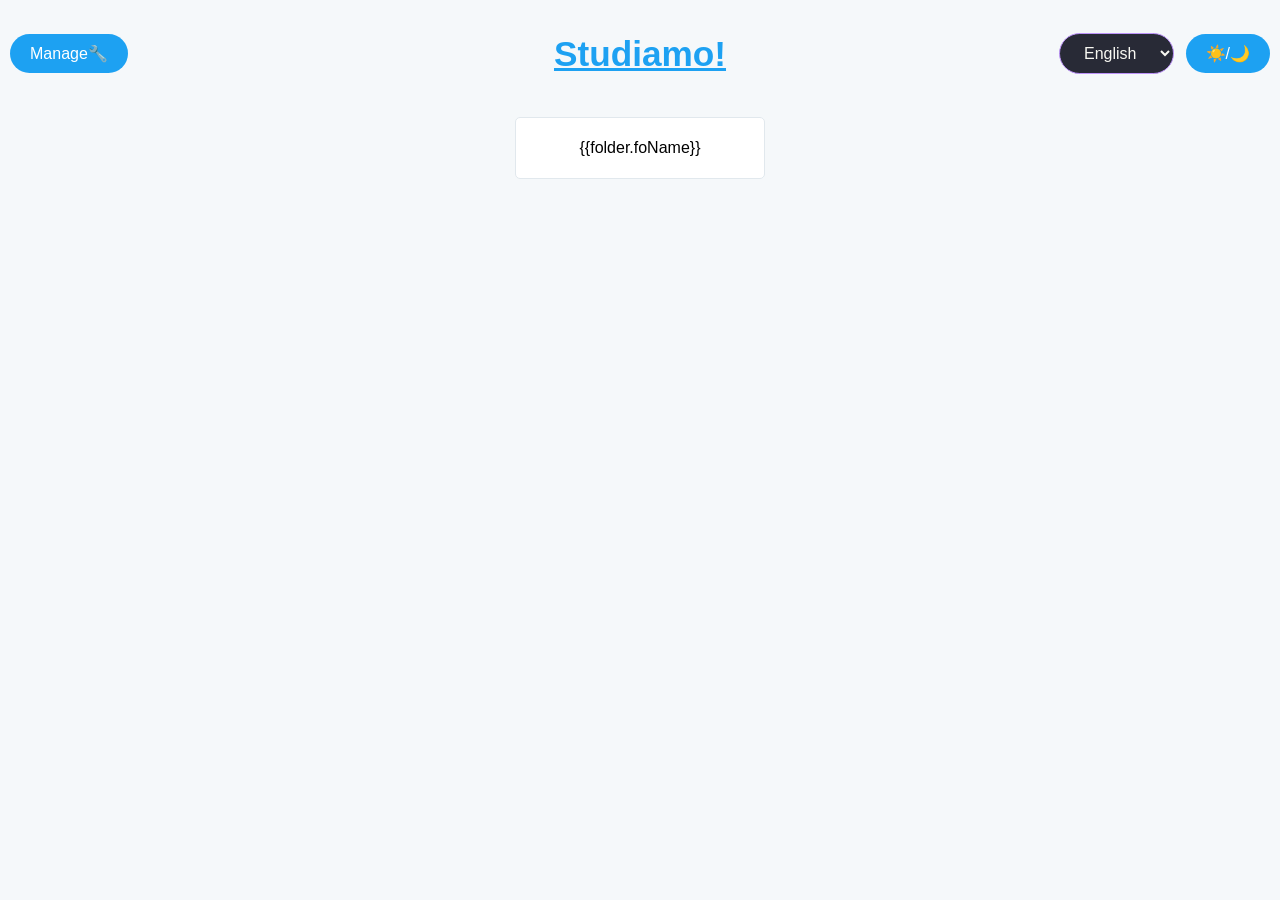
<file: src/main/resources/templates/index.html>
<!DOCTYPE html>
<html lang="en" xmlns:th="http://www.thymeleaf.org">
<head>
    <meta charset="UTF-8">
    <meta name="viewport" content="width=device-width, initial-scale=1"/>
    <title>Studiamo l'italiano</title>
    <script type="text/javascript" th:src="@{/static/js/jquery.min.js}"></script>
    <script type="text/javascript" th:src="@{/static/js/vue@2.6.20.min.js}"></script>
</head>
<body>
<div id="app">
    <div class="header">
        <a th:href="@{/}" class="header-text" th:text="#{index.title}">Studiamo!</a>
        <button @click="handleToManage" class="fix-button-left" th:text="#{index.manage}">Manage🔧</button>
        <button onclick="toggleDarkMode()" class="fix-button-right">☀️/🌙</button>
        <select class="fix-button-right-lang" v-model="selectedLanguage" @change="changeLanguage(selectedLanguage)">
            <option value="en_US">English</option>
            <option value="it_IT">Italiano</option>
            <option value="zh_CN">中文</option>
        </select>
    </div>

    <div id="folderList" class="list-content">
        <div v-for="folder in list" :key="folder.foPkid">
            <button class="list-item" @click="handleClickFolder(folder)" :disabled="folder.ifEmptyCards===1">
                {{folder.foName}}
            </button>
        </div>
    </div>

    <!--    <button type="button" style="margin: 10px">-->
    <!--        <a th:href="@{/(lang='en_US')}" id="a1">English</a>-->
    <!--        <a th:href="@{/(lang='zh_CN')}" id="a2">中文</a>-->
    <!--        <a th:href="@{/(lang='it_IT')}" id="a3">Italiano</a>-->
    <!--    </button>-->




</div>

</div>

<script type="text/javascript">
    function toggleDarkMode() {
        const currentMode = localStorage.getItem('mode') || 'dark';
        const newMode = currentMode === 'dark' ? 'light' : 'dark';

        document.documentElement.classList.toggle('dark-mode');

        localStorage.setItem('mode', newMode);
    }

    var getList = function () {
        var _this = this;
        var param = {
            foName: ""
        };
        $.ajax({
            type: "POST",
            url: "/quiz/folder/searchList",
            data: JSON.stringify(param),
            dataType: "json",
            contentType: "application/json",
            success: function (result) {
                if (result.status == 200) {
                    console.log(result)
                    _this.list = result.data;
                }
            },
            error: (error) => {
                alert(error.responseJSON.message)
                console.log('Error:', error);
            }
        });
    }
    new Vue({
        el: '#app',
        data() {
            return {
                list: [],
                searchList: '',
                selectedLanguage: this.getCookie('ClientLanguage') || 'zh_CN',  // 默认语言为英语,
            }
        },
        mounted() {
            this.handleDark()
            this.getList();
        },
        methods: {
            changeLanguage(selectedLanguage) {
                window.location.href = '/quiz/?lang=' + selectedLanguage
                this.setCookie('ClientLanguage', selectedLanguage, 365); // 设置 cookie 保持一年
            },
            // 获取 cookie
            getCookie(name) {
                let nameEQ = name + "=";
                let ca = document.cookie.split(';');
                for (let i = 0; i < ca.length; i++) {
                    let c = ca[i];
                    while (c.charAt(0) === ' ') c = c.substring(1, c.length);
                    if (c.indexOf(nameEQ) === 0) return c.substring(nameEQ.length, c.length);
                }
                return null;
            },
            // 设置 cookie
            setCookie(name, value, days) {
                let expires = "";
                if (days) {
                    let date = new Date();
                    date.setTime(date.getTime() + (days * 24 * 60 * 60 * 1000));
                    expires = "; expires=" + date.toUTCString();
                }
                document.cookie = name + "=" + (value || "") + expires + "; path=/";
            },
            handleClickFolder(folder) {
                window.location.href = '/quiz/portal/getFolder/' + folder.foPkid;
            },
            handleDark() {
                let mode = localStorage.getItem('mode')
                if (!mode) {
                    localStorage.setItem('mode', 'light');
                } else if (mode === 'dark') {
                    document.documentElement.classList.toggle('dark-mode');
                }
            },
            handleToManage() {
                window.location.href = "/quiz/portal/manage";
            },
            getList: getList,
        }
    })
</script>
</body>

<style>
    /* Dracula Theme Colors */
    :root {
        --dracula-bg: #282a36;
        --dracula-fg: #f8f8f2;
        --dracula-comment: #6272a4;
        --dracula-cyan: #8be9fd;
        --dracula-green: #50fa7b;
        --dracula-orange: #ffb86c;
        --dracula-pink: #ff79c6;
        --dracula-purple: #bd93f9;
        --dracula-red: #ff5555;
        --dracula-yellow: #f1fa8c;
    }

    body {
        margin: 0;
        font-family: -apple-system, BlinkMacSystemFont, 'Segoe UI', 'Roboto', 'Oxygen',
        'Ubuntu', 'Cantarell', 'Fira Sans', 'Droid Sans', 'Helvetica Neue',
        sans-serif;
        -webkit-font-smoothing: antialiased;
        -moz-osx-font-smoothing: grayscale;
        font-family: 'Arial', sans-serif;
        background-color: #f5f8fa;
        padding: 0;
    }

    .header {
        padding: 10px 20px;
        display: flex;
        justify-content: center;
        align-items: center;
        /*width: 100vw;*/
        /*background-color: #bcd2e8; !* Twitter-like blue background color *!*/
        /*border-bottom: 1px solid #0f89d1; !* Slightly darker border color *!*/
    }

    .header-text {
        color: #1da1f2;
        text-decoration: underline;
        text-align: center;
        display: block;
        font-size: 2.2em;
        margin-block-start: 0.67em;
        margin-block-end: 0.67em;
        margin-inline-start: 0px;
        margin-inline-end: 0px;
        font-weight: bold;
    }


    button, select {
        padding: 10px 20px;
        margin: 10px;
        border: none;
        border-radius: 25px;
        font-size: 16px;
        cursor: pointer;
        background-color: #1da1f2;
        color: #fff;
        transition: background-color 0.3s ease;
    }

    button:hover, select:hover {
        background-color: #0e81d4;
    }

    .dark-mode button:disabled {
        cursor: not-allowed;
    }

    button:disabled {
        cursor: not-allowed;
    }

    .fix-button-right {
        position: fixed;
        right: 0;
    }

    .fix-button-right-lang {
        position: fixed;
        right: 6em;
    }

    .fix-button-left {
        position: fixed;
        left: 0;
    }


    /*移动端*/
    @media screen and (max-width: 750px) {
        .list-content {
            list-style-type: none;
            padding: 0;
            display: flex;
            flex-wrap: wrap;
            justify-content: flex-start;
            flex-direction: column;
            align-items: center;
            align-content: center;
        }

        .list-item {
            display: list-item;
            width: 200px;
            line-height: 40px;
            cursor: pointer;
            padding: 10px;
            margin: 10px;
            border: 1px solid #e1e8ed;
            border-radius: 5px;
            background-color: #ffffff;
            transition: background-color 0.3s ease;
            text-align: center;
            text-decoration: none;
            color: #000000;
        }

        .list-content {
            list-style-type: none;
            padding: 0;
            display: flex;
            flex-wrap: wrap;
            justify-content: flex-start;
            flex-direction: column;
            align-items: center;
            align-content: center;
        }


        .list-item:hover {
            outline: none;
            background-color: #ffffff;
            border: 1px solid #bd93f9;
        }

        .list-item:focus {
            outline: none;
            background-color: #ffffff;
            border: 1px solid var(--dracula-pink);
        }

        .dark-mode .list-item {
            display: list-item;
            width: 200px;
            line-height: 40px;
            cursor: pointer;
            padding: 10px;
            margin: 10px;
            border: 1px solid #6272a4; /* Dracula theme border color */
            border-radius: 5px;
            background-color: #282a36; /* Dracula theme background color */
            transition: background-color 0.3s ease;
            text-align: center;
            text-decoration: none;
            color: #f8f8f2; /* Dracula theme text color */
        }

        .dark-mode .list-item:hover {
            background-color: #44475a; /* Dracula theme hover background color */
        }

        .dark-mode .list-item:focus {
            outline: none;
            border: 1px solid #bd93f9; /* Dracula theme focus border color */
        }
    }

    /*PC端*/
    @media screen and (min-width: 751px) {
        .list-content {
            list-style-type: none;
            padding: 0;
            display: flex;
            flex-wrap: wrap;
            justify-content: flex-start;
            flex-direction: column;
            height: 86vh;
            align-items: center;
            align-content: center;
            font-size: 18px;
        }

        .list-item {
            display: list-item;
            width: 250px;
            line-height: 40px;
            cursor: pointer;
            padding: 10px;
            margin: 10px;
            border: 1px solid #e1e8ed;
            border-radius: 5px;
            background-color: #ffffff;
            transition: background-color 0.3s ease;
            text-align: center;
            text-decoration: none;
            color: #000000;
        }


        .dark-mode .list-item {
            display: list-item;
            width: 200px;
            line-height: 40px;
            cursor: pointer;
            padding: 10px;
            margin: 10px;
            border: 1px solid #6272a4; /* Dracula theme border color */
            border-radius: 5px;
            background-color: #282a36; /* Dracula theme background color */
            transition: background-color 0.3s ease;
            text-align: center;
            text-decoration: none;
            color: #f8f8f2; /* Dracula theme text color */
        }

        .list-item:hover {
            outline: none;
            background-color: #ffffff;
            border: 1px solid #bd93f9;
        }

        .list-item:focus {
            outline: none;
            background-color: #ffffff;
            border: 1px solid var(--dracula-pink);
        }

        .dark-mode .list-item:hover {
            background-color: #44475a; /* Dracula theme hover background color */
        }

        .dark-mode .list-item:focus {
            outline: none;
            border: 1px solid #bd93f9; /* Dracula theme focus border color */
        }

    }

    /* Dark Mode */
    .dark-mode body {
        background-color: var(--dracula-bg);
        color: var(--dracula-fg);
    }

    .dark-mode button,
    input,
    select {
        background-color: var(--dracula-bg);
        color: var(--dracula-fg);
        border: 1px solid var(--dracula-purple);
    }

    .dark-mode button:hover,
    input:hover,
    select:hover {
        background-color: var(--dracula-bg);
        color: var(--dracula-fg);
        border: 1px solid var(--dracula-pink);
    }

    .dark-mode button:focus,
    input:focus,
    select:focus {
        outline: none;
        border: 1px solid var(--dracula-cyan);
    }


    .dark-mode p {
        color: var(--dracula-fg);
    }


</style>

</html>
</file>
